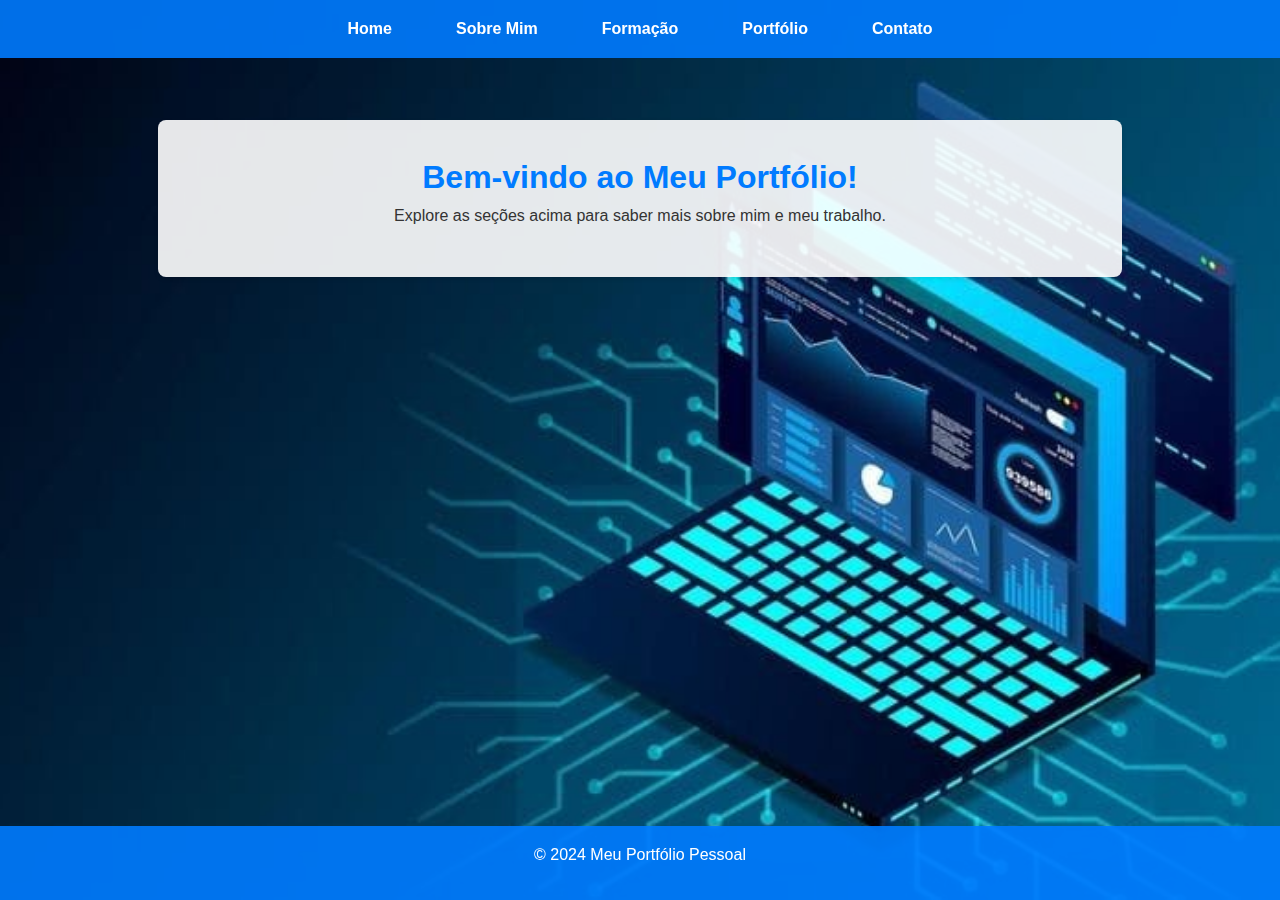
<file: index.html>
<!DOCTYPE html>
<html lang="pt-BR">
<head>
    <!-- Define o conjunto de caracteres como UTF-8 e a viewport para dispositivos móveis -->
    <meta charset="UTF-8">
    <meta name="viewport" content="width=device-width, initial-scale=1.0">
    <!-- Define o título da página que aparece na aba do navegador -->
    <title>Juliano Santos</title>
    <!-- Link para o arquivo de estilos CSS -->
    <link rel="stylesheet" href="styles.css">
</head>
<body>
    <!-- Cabeçalho com navegação principal -->
    <header>
        <nav>
            <ul>
                <!-- Lista de links para as páginas do site -->
                <li><a href="index.html">Home</a></li>
                <li><a href="sobre.html">Sobre Mim</a></li>
                <li><a href="formacao.html">Formação</a></li>
                <li><a href="portfolio.html">Portfólio</a></li>
                <li><a href="contato.html">Contato</a></li>
            </ul>
        </nav>
    </header>
    <!-- Conteúdo principal da página -->
    <main>
        <!-- Título principal da página -->
        <h1>Bem-vindo ao Meu Portfólio!</h1>
        <!-- Texto introdutório para a página inicial -->
        <p>Explore as seções acima para saber mais sobre mim e meu trabalho.</p>
    </main>
    <!-- Rodapé da página -->
    <footer>
        <p>&copy; 2024 Meu Portfólio Pessoal</p>
    </footer>
</body>
</html>
</file>
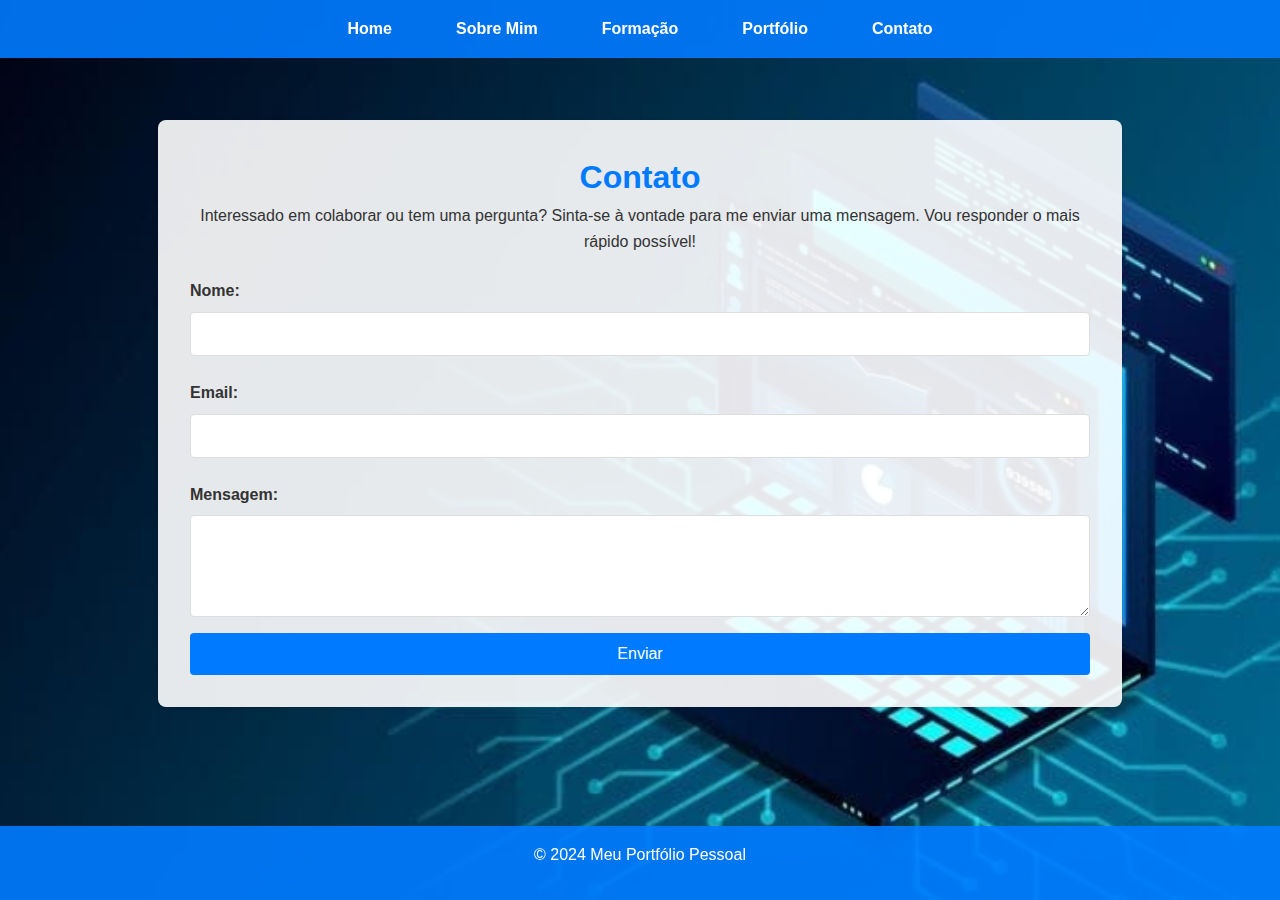
<file: contato.html>
<!DOCTYPE html>
<html lang="pt-BR">
<head>
    
    <meta charset="UTF-8">
    <meta name="viewport" content="width=device-width, initial-scale=1.0">
    <!-- Define o título da página que aparece na aba do navegador -->
    <title>Contato</title>
    <!-- Link para o arquivo de estilos CSS -->
    <link rel="stylesheet" href="styles.css">
</head>
<body>
    <!-- Cabeçalho com navegação principal -->
    <header>
        <nav>
            <ul>
                <!-- Lista de links para as páginas do site -->
                <li><a href="index.html">Home</a></li>
                <li><a href="sobre.html">Sobre Mim</a></li>
                <li><a href="formacao.html">Formação</a></li>
                <li><a href="portfolio.html">Portfólio</a></li>
                <li><a href="contato.html">Contato</a></li>
            </ul>
        </nav>
    </header>
    <!-- Conteúdo principal da página -->
    <main>
        <!-- Título da página -->
        <h1>Contato</h1>
        <!-- Texto explicativo para o formulário de contato -->
        <p>Interessado em colaborar ou tem uma pergunta? Sinta-se à vontade para me enviar uma mensagem. Vou responder o mais rápido possível!</p>
        <!-- Formulário para enviar uma mensagem -->
        <form>
            <!-- Campo para o nome do usuário -->
            <label for="nome">Nome:</label>
            <input type="text" id="nome" name="nome" required>
            
            <!-- Campo para o email do usuário -->
            <label for="email">Email:</label>
            <input type="email" id="email" name="email" required>
            
            <!-- Campo para a mensagem do usuário -->
            <label for="mensagem">Mensagem:</label>
            <textarea id="mensagem" name="mensagem" rows="4" required></textarea>
            
            <!-- Botão para enviar o formulário -->
            <button type="submit">Enviar</button>
        </form>
    </main>
    
    <footer>
        <p>&copy; 2024 Meu Portfólio Pessoal</p>
    </footer>
</body>
</html>
</file>
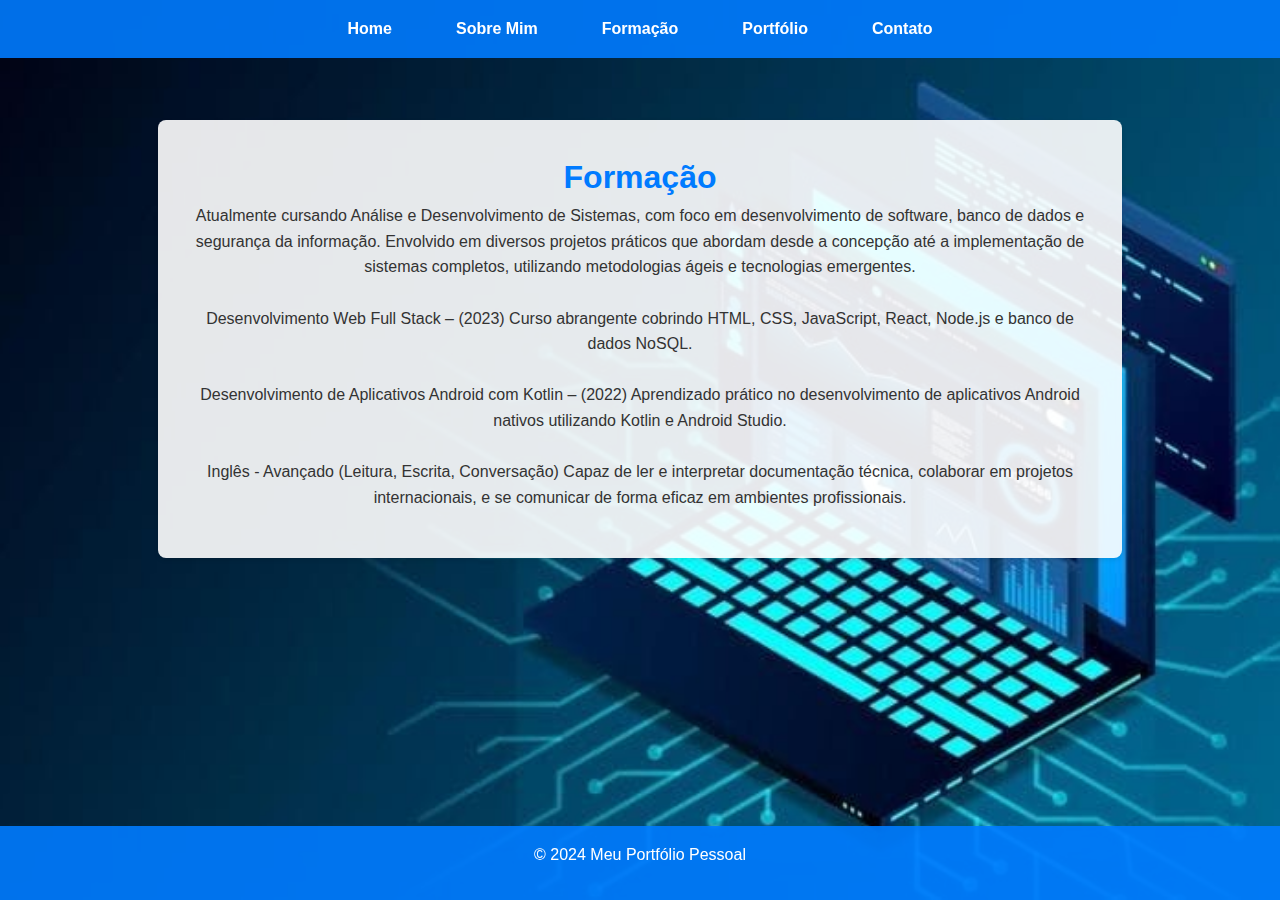
<file: formacao.html>
<!DOCTYPE html>
<html lang="pt-BR">
<head>
    
    <meta charset="UTF-8">
    <meta name="viewport" content="width=device-width, initial-scale=1.0">
    <!-- Define o título da página que aparece na aba do navegador -->
    <title>Formação</title>
    <!-- Link para o arquivo de estilos CSS -->
    <link rel="stylesheet" href="styles.css">
</head>
<body>
    <!-- Cabeçalho com navegação principal -->
    <header>
        <nav>
            <ul>
                <!-- Lista de links para as páginas do site -->
                <li><a href="index.html">Home</a></li>
                <li><a href="sobre.html">Sobre Mim</a></li>
                <li><a href="formacao.html">Formação</a></li>
                <li><a href="portfolio.html">Portfólio</a></li>
                <li><a href="contato.html">Contato</a></li>
            </ul>
        </nav>
    </header>
    <!-- Conteúdo principal da página -->
    <main>
        <!-- Título da seção de formação -->
        <h1>Formação</h1>
        <!-- Descrição da formação e qualificações -->
        <p>
            Atualmente cursando Análise e Desenvolvimento de Sistemas, com foco em desenvolvimento de software, banco de dados e segurança da informação. Envolvido em diversos projetos práticos que abordam desde a concepção até a implementação de sistemas completos, utilizando metodologias ágeis e tecnologias emergentes.
            <br><br>
            Desenvolvimento Web Full Stack – (2023) Curso abrangente cobrindo HTML, CSS, JavaScript, React, Node.js e banco de dados NoSQL.
            <br><br>
            Desenvolvimento de Aplicativos Android com Kotlin – (2022) Aprendizado prático no desenvolvimento de aplicativos Android nativos utilizando Kotlin e Android Studio.
            <br><br>
            Inglês - Avançado (Leitura, Escrita, Conversação) Capaz de ler e interpretar documentação técnica, colaborar em projetos internacionais, e se comunicar de forma eficaz em ambientes profissionais.
        </p>
        <!-- Seção adicional para adicionar mais detalhes sobre sua educação e idiomas -->
    </main>
    <!-- Rodapé da página -->
    <footer>
        <p>&copy; 2024 Meu Portfólio Pessoal</p>
    </footer>
</body>
</html>
</file>
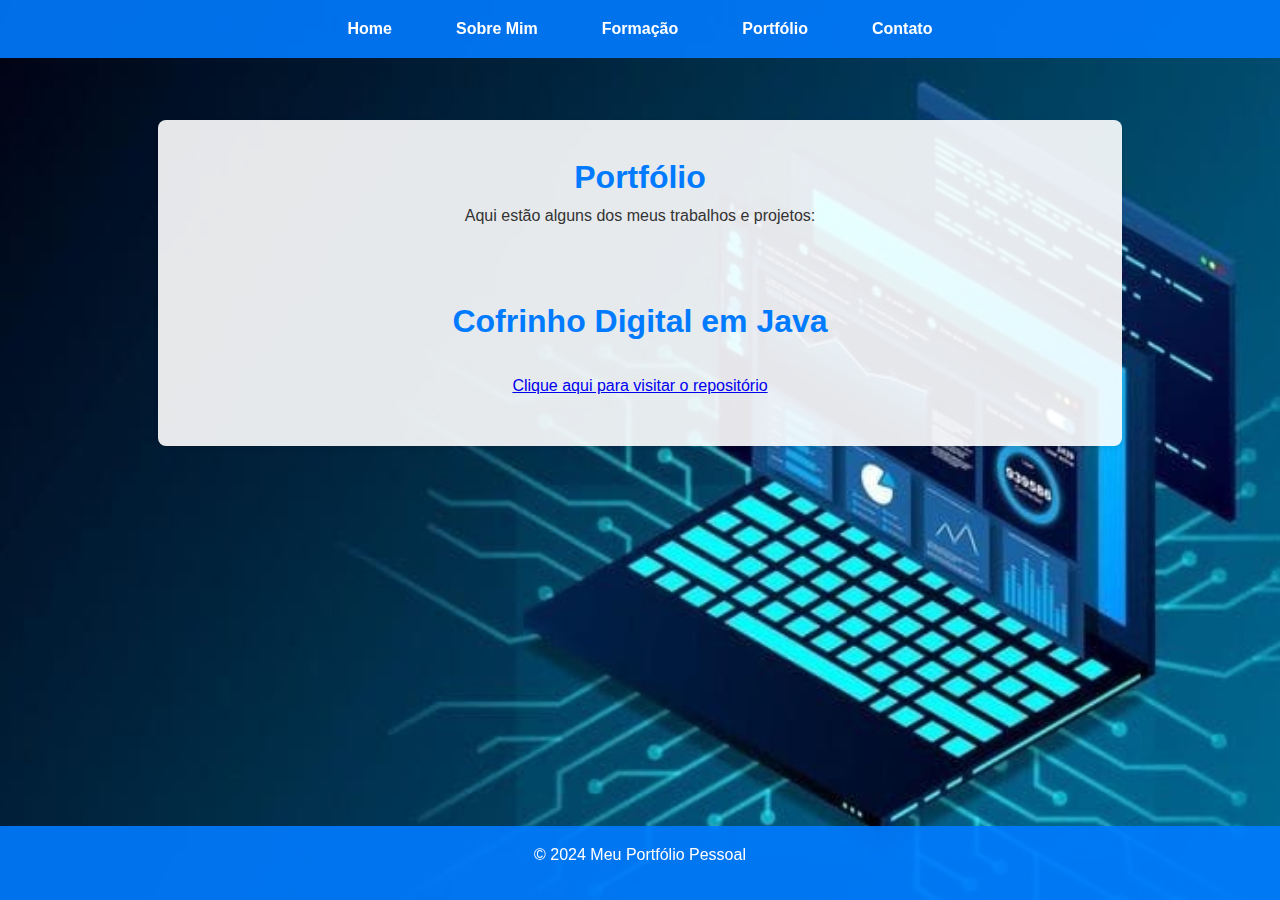
<file: portfolio.html>
<!DOCTYPE html>
<html lang="pt-BR">
<head>
   
    <meta charset="UTF-8">
    <meta name="viewport" content="width=device-width, initial-scale=1.0">
    <!-- Define o título da página que aparece na aba do navegador -->
    <title>Portfólio</title>
    <!-- Link para o arquivo de estilos CSS -->
    <link rel="stylesheet" href="styles.css">
</head>
<body>
    <!-- Cabeçalho com navegação principal -->
    <header>
        <nav>
            <ul>
                <!-- Lista de links para as páginas do site -->
                <li><a href="index.html">Home</a></li>
                <li><a href="sobre.html">Sobre Mim</a></li>
                <li><a href="formacao.html">Formação</a></li>
                <li><a href="portfolio.html">Portfólio</a></li>
                <li><a href="contato.html">Contato</a></li>
            </ul>
        </nav>
    </header>
    <!-- Conteúdo principal da página -->
    <main>
        <!-- Título da seção de portfólio -->
        <h1>Portfólio</h1>
        <!-- Texto introdutório para a seção de projetos -->
        <p>Aqui estão alguns dos meus trabalhos e projetos:</p>
        <br><br>
        <!-- Título de um projeto específico -->
        <h1>Cofrinho Digital em Java</h1>
        <br>
        <!-- Link para o repositório do projeto no GitHub -->
        <p><a href="https://github.com/Jjuliano007/cofrinho-java" target="_blank">Clique aqui para visitar o repositório</a></p>
        
    </main>
    <!-- Rodapé da página -->
    <footer>
        <p>&copy; 2024 Meu Portfólio Pessoal</p>
    </footer>
</body>
</html>
</file>
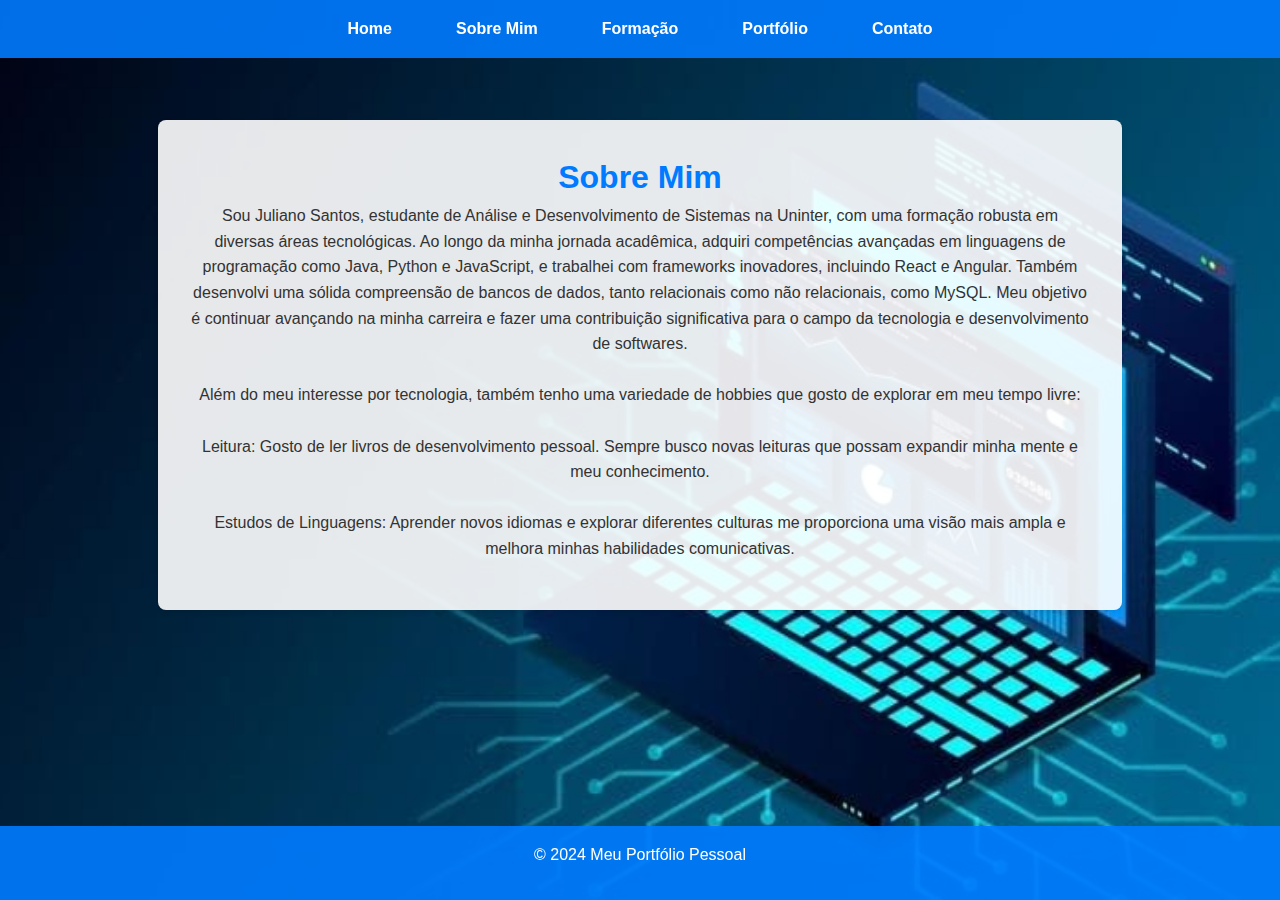
<file: sobre.html>
<!DOCTYPE html>
<html lang="pt-BR">
<head>
   
    <meta charset="UTF-8">
    <meta name="viewport" content="width=device-width, initial-scale=1.0">
    <!-- Define o título da página que aparece na aba do navegador -->
    <title>Sobre Mim</title>
    <!-- Link para o arquivo de estilos CSS -->
    <link rel="stylesheet" href="styles.css">
</head>
<body>
    <!-- Cabeçalho com navegação principal -->
    <header>
        <nav>
            <ul>
                <!-- Lista de links para as páginas do site -->
                <li><a href="index.html">Home</a></li>
                <li><a href="sobre.html">Sobre Mim</a></li>
                <li><a href="formacao.html">Formação</a></li>
                <li><a href="portfolio.html">Portfólio</a></li>
                <li><a href="contato.html">Contato</a></li>
            </ul>
        </nav>
    </header>
    <!-- Conteúdo principal da página -->
    <main>
        <!-- Título da seção "Sobre Mim" -->
        <h1>Sobre Mim</h1>
        <!-- Descrição sobre você, suas habilidades e interesses -->
        <p>
            Sou Juliano Santos, estudante de Análise e Desenvolvimento de Sistemas na Uninter, com uma formação robusta em diversas áreas tecnológicas. Ao longo da minha jornada acadêmica, adquiri competências avançadas em linguagens de programação como Java, Python e JavaScript, e trabalhei com frameworks inovadores, incluindo React e Angular. Também desenvolvi uma sólida compreensão de bancos de dados, tanto relacionais como não relacionais, como MySQL. Meu objetivo é continuar avançando na minha carreira e fazer uma contribuição significativa para o campo da tecnologia e desenvolvimento de softwares.
            <br><br>
            Além do meu interesse por tecnologia, também tenho uma variedade de hobbies que gosto de explorar em meu tempo livre:
            <br><br>
            Leitura: Gosto de ler livros de desenvolvimento pessoal. Sempre busco novas leituras que possam expandir minha mente e meu conhecimento.
            <br><br>
            Estudos de Linguagens: Aprender novos idiomas e explorar diferentes culturas me proporciona uma visão mais ampla e melhora minhas habilidades comunicativas.
        </p>
        <!-- Seção para adicionar mais detalhes sobre hobbies e interesses, se necessário -->
    </main>
    <!-- Rodapé da página -->
    <footer>
        <p>&copy; 2024 Meu Portfólio Pessoal</p>
    </footer>
</body>
</html>
</file>
<file: styles.css>
/* Reset básico */
body, h1, p, ul, li, form, input, textarea, button {
    margin: 0;
    padding: 0;
    box-sizing: border-box;
}

/* Estilo geral */
body {
    font-family: 'Segoe UI', Tahoma, Geneva, Verdana, sans-serif;
    line-height: 1.6;
    background: url('./img/imagem.jpg') no-repeat center center fixed; /* Imagem de fundo */
    background-size: cover; /* Cobre todo o fundo */
    color: #333; /* Texto escuro para bom contraste */
    padding-top: 60px; /* Espaço para o header fixo */
}

/* Header e navegação */
header {
    background-color: rgba(0, 123, 255, 0.9); 
    color: #fff;
    padding: 0.5rem 0;
    position: fixed;
    width: 100%;
    top: 0;
    left: 0;
    z-index: 1000;
}

nav ul {
    list-style: none;
    display: flex;
    justify-content: center;
    padding: 0;
}

nav ul li {
    margin: 0 1rem;
}

nav ul li a {
    color: #fff;
    text-decoration: none;
    font-weight: bold;
    padding: 0.5rem 1rem;
    display: inline-block;
    transition: background-color 0.3s, color 0.3s;
}

nav ul li a:hover,
nav ul li a:focus {
    background-color: #0056b3; 
    color: #e0e0e0; 
    border-radius: 4px;
}

/* Main content */
main {
    padding: 2rem;
    max-width: 900px;
    margin: auto;
    background-color: rgba(255, 255, 255, 0.9);
    border-radius: 8px;
    box-shadow: 0 2px 5px rgba(0, 0, 0, 0.1); 
    margin-top: 60px;
}

h1 {
    color: #007BFF; 
    text-align: center;
}

p {
    margin-bottom: 1rem;
    text-align: center;

}

/* Footer */
footer {
    background-color: rgba(0, 123, 255, 0.9);
    color: #fff;
    text-align: center;
    padding: 1rem 0;
    position: fixed;
    bottom: 0;
    width: 100%;
}

/* Estilo do formulário */
form {
    display: flex;
    flex-direction: column;
}

form label {
    margin: 0.5rem 0;
    font-weight: bold;
}

form input, form textarea {
    padding: 0.75rem;
    margin-bottom: 1rem;
    border: 1px solid #ddd;
    border-radius: 4px;
    font-size: 1rem;
}

form textarea {
    resize: vertical;
}

form button {
    padding: 0.75rem;
    background-color: #007BFF;
    color: #fff;
    border: none;
    border-radius: 4px;
    cursor: pointer;
    font-size: 1rem;
    transition: background-color 0.3s;
}

form button:hover,
form button:focus {
    background-color: #0056b3; 
}
</file>
